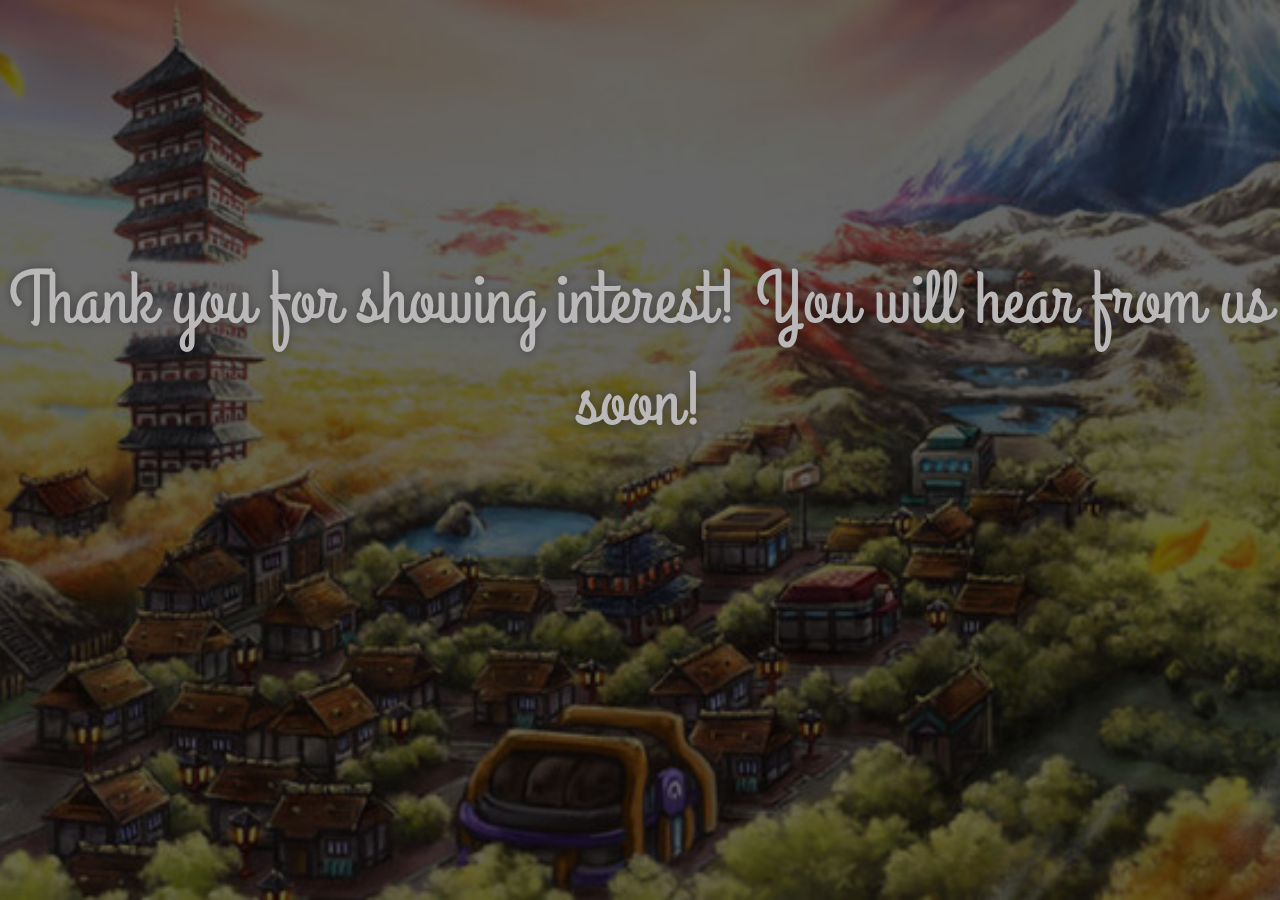
<file: thankyou.html>
<!DOCTYPE html>
<html>
<head>
	<!-- Meta Tags -->
	<meta charset="utf-8" />
	<meta http-equiv="X-UA-Compatible" content="IE=edge,chrome=1" />
        <meta content='width=device-width, initial-scale=1.0, maximum-scale=1.0, user-scalable=0' name='viewport' />
        <meta name="viewport" content="width=device-width" />

	<title></title>

	<!-- CSS Stylesheets -->
	<link rel="stylesheet" type="text/css" href="coming-sssoon.css">
	<link rel="stylesheet" type="text/css" href="style.css">

	<!-- Google Fonts CDN -->
	<link href='https://fonts.googleapis.com/css?family=Grand+Hotel' rel='stylesheet' type='text/css'>
</head>

<body>
	<div class="main" style="background-image: url('Region.jpg')">
		<div class="cover black" data-color="black"></div>
	 		<div class="container">
        		<h1 class="logo cursive">
            		Thank you for showing interest! You will hear from us soon!
        		</h1>
        	</div>
    	</div> <!-- /.main -->
</body>
</html>
</file>
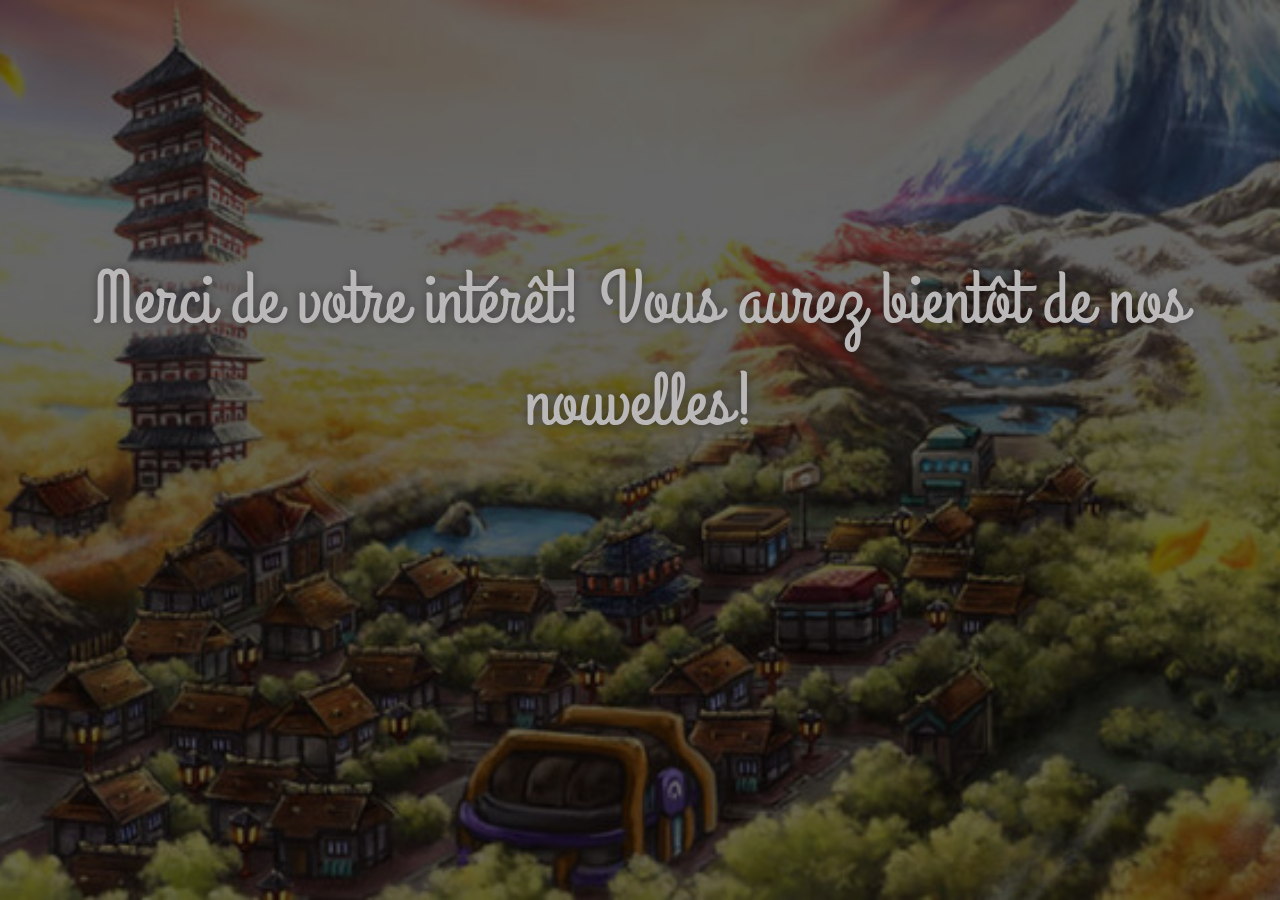
<file: thankyoufrench.html>
<!DOCTYPE html>
<html>
<head>
	<!-- Meta Tags -->
	<meta charset="utf-8" />
	<meta http-equiv="X-UA-Compatible" content="IE=edge,chrome=1" />
        <meta content='width=device-width, initial-scale=1.0, maximum-scale=1.0, user-scalable=0' name='viewport' />
        <meta name="viewport" content="width=device-width" />

	<title></title>
	
	<!-- CSS Stylesheets -->
	<link rel="stylesheet" type="text/css" href="coming-sssoon.css">
	<link rel="stylesheet" type="text/css" href="style.css">

	<!-- Google Fonts CDN-->
	<link href='https://fonts.googleapis.com/css?family=Grand+Hotel' rel='stylesheet' type='text/css'>
</head>
<body>
	<div class="main" style="background-image: url('Region.jpg')">
		<div class="cover black" data-color="black"></div>
	 		<div class="container">
        		<h1 class="logo cursive">
            		Merci de votre intérêt! Vous aurez bientôt de nos nouvelles!
        		</h1>
        	</div>
        </div> <!-- /.main -->
</body>
</html>
</file>
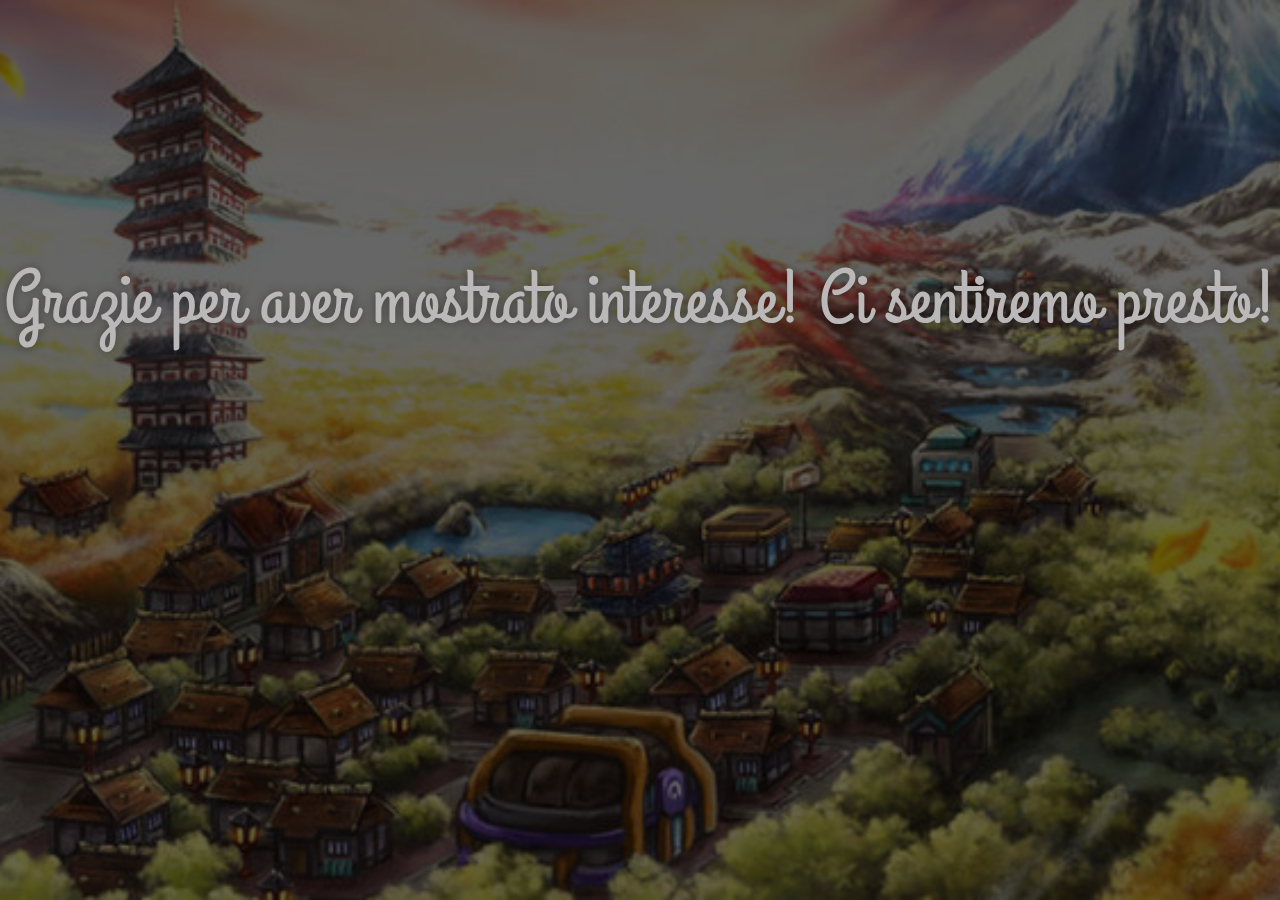
<file: thankyouitalian.html>
<!DOCTYPE html>
<html>
<head>
	<!-- Meta Tags -->
	<meta charset="utf-8" />
	<meta http-equiv="X-UA-Compatible" content="IE=edge,chrome=1" />
    	<meta content='width=device-width, initial-scale=1.0, maximum-scale=1.0, user-scalable=0' name='viewport' />
    	<meta name="viewport" content="width=device-width" />

	<title></title>

	<!-- CSS Stylesheets -->
	<link rel="stylesheet" type="text/css" href="coming-sssoon.css">
	<link rel="stylesheet" type="text/css" href="style.css">
	
	<!-- Google Fonts CDN -->
	<link href='https://fonts.googleapis.com/css?family=Grand+Hotel' rel='stylesheet' type='text/css'>
</head>
<body>
	<div class="main" style="background-image: url('Region.jpg')">
		<div class="cover black" data-color="black"></div>
	 		<div class="container">
        		<h1 class="logo cursive">
			Grazie per aver mostrato interesse! Ci sentiremo presto!
        		</h1>
        	</div>
        </div> <!-- /.main -->
</body>
</html>
</file>
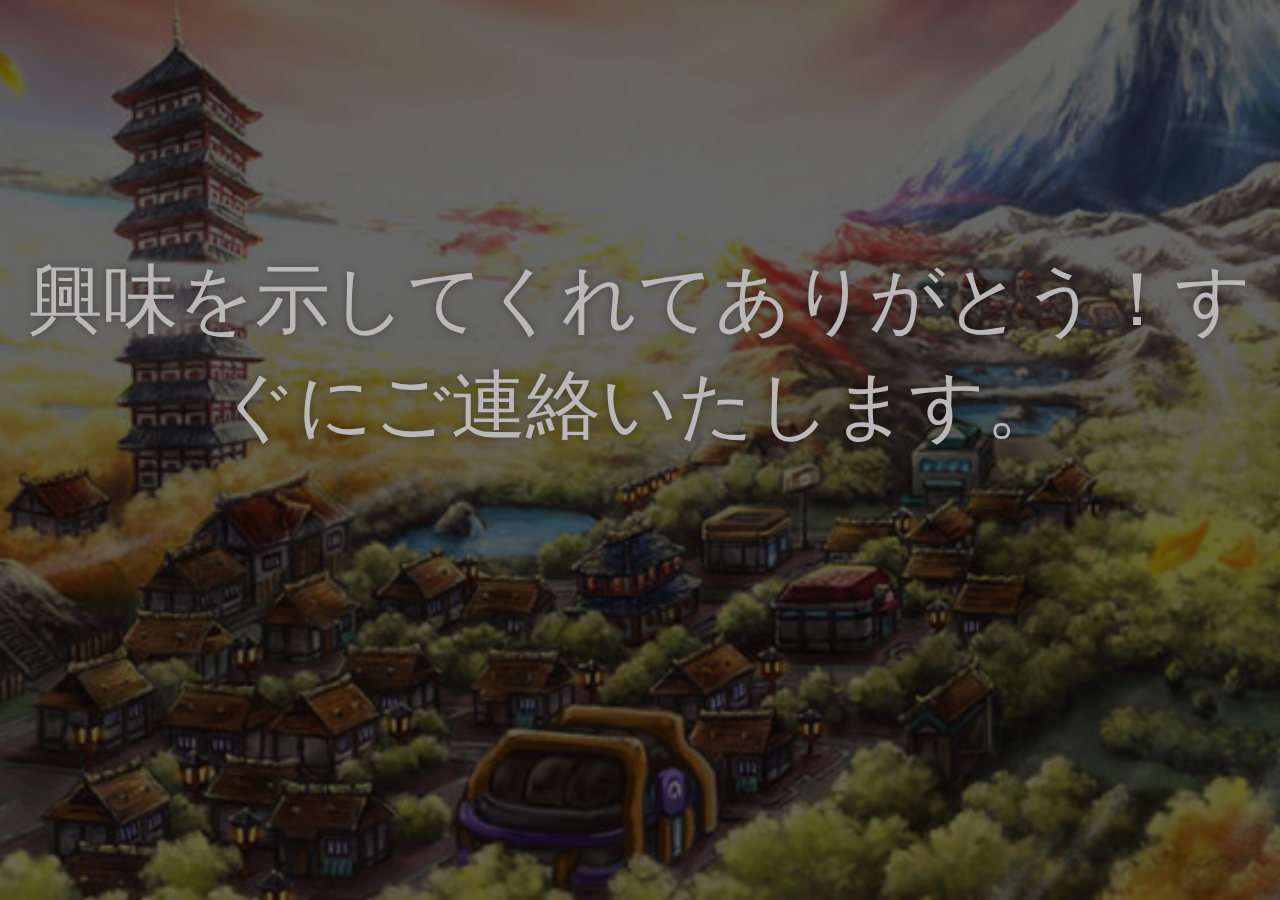
<file: thankyoujapanese.html>
<!DOCTYPE html>
<html>
<head>
	<!-- Meta Tags -->
	<meta charset="utf-8" />
	<meta http-equiv="X-UA-Compatible" content="IE=edge,chrome=1" />
    	<meta content='width=device-width, initial-scale=1.0, maximum-scale=1.0, user-scalable=0' name='viewport' />
    	<meta name="viewport" content="width=device-width" />

	<title></title>
	
	<!-- CSS Stylesheets -->
	<link rel="stylesheet" type="text/css" href="coming-sssoon.css">
	<link rel="stylesheet" type="text/css" href="style.css">
	
	<!-- Google Fonts CDN -->
	<link href='https://fonts.googleapis.com/css?family=Grand+Hotel' rel='stylesheet' type='text/css'>
</head>
<body>
	<div class="main" style="background-image: url('Region.jpg')">
		<div class="cover black" data-color="black"></div>
	 		<div class="container">
        		<h1 class="logo cursive">
            		興味を示してくれてありがとう！すぐにご連絡いたします。
        		</h1>
        	</div>
        </div> <!-- /.main -->
</body>
</html>
</file>
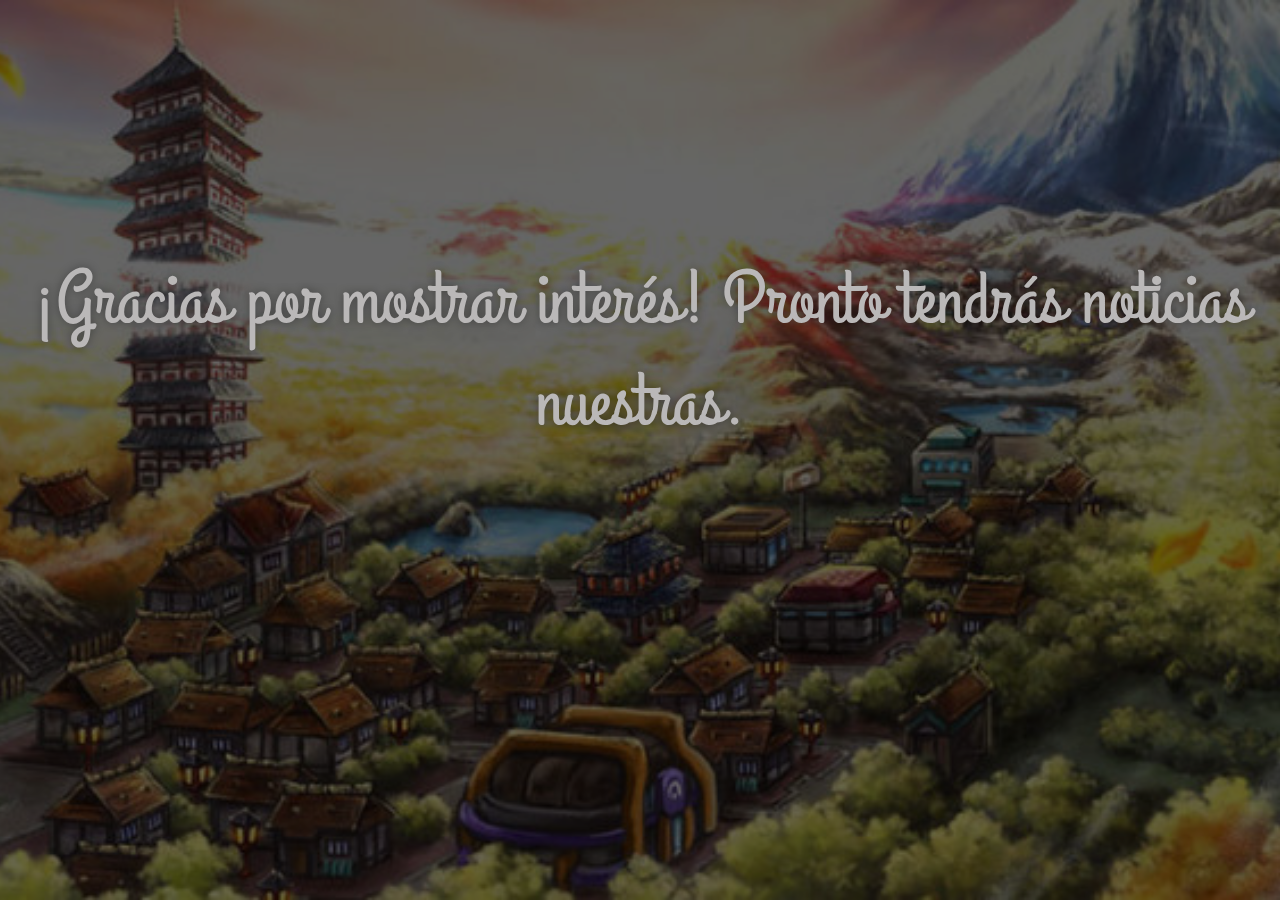
<file: thankyouspanish.html>
<!DOCTYPE html>
<html>
<head>
	<!-- Meta Tags -->
	<meta charset="utf-8" />
	<meta http-equiv="X-UA-Compatible" content="IE=edge,chrome=1" />
    	<meta content='width=device-width, initial-scale=1.0, maximum-scale=1.0, user-scalable=0' name='viewport' />
    	<meta name="viewport" content="width=device-width" />

	<title></title>

	<!-- CSS Stylesheets -->
	<link rel="stylesheet" type="text/css" href="coming-sssoon.css">
	<link rel="stylesheet" type="text/css" href="style.css">

	<!-- Google Fonts CDN -->
	<link href='https://fonts.googleapis.com/css?family=Grand+Hotel' rel='stylesheet' type='text/css'>
</head>
<body>
	<div class="main" style="background-image: url('Region.jpg')">
		<div class="cover black" data-color="black"></div>
	 		<div class="container">
        		<h1 class="logo cursive">
			¡Gracias por mostrar interés! Pronto tendrás noticias nuestras.
        		</h1>
        	</div>
        </div> <!-- /.main -->
</body>
</html>
</file>
<file: coming-sssoon.css>
/*!

 =========================================================
 * Coming Sssoon Page - v1.3.2
 =========================================================
 
 * Product Page: https://www.creative-tim.com/product/coming-sssoon-page
 * Copyright 2017 Creative Tim (http://www.creative-tim.com)
 * Licensed under MIT (https://github.com/creativetimofficial/coming-sssoon-page/blob/master/LICENSE.md)
 
 =========================================================
 
 * The above copyright notice and this permission notice shall be included in all copies or substantial portions of the Software.
 */

body{
    
}
.form-control::-moz-placeholder{
   color: #DDDDDD;
   opacity: 1;
}
.form-control:-moz-placeholder{
   color: #DDDDDD;
   opacity: 1;  
}  
.form-control::-webkit-input-placeholder{
   color: #DDDDDD;
   opacity: 1; 
} 
.form-control:-ms-input-placeholder{
   color: #DDDDDD;
   opacity: 1; 
}
/*     General overwrite     */
a{
    color: #2C93FF;
}
a:hover, a:focus {
    color: #ffac2c !important;
    text-decoration: none !important;
}
a:focus, a:active, 
button::-moz-focus-inner,
input[type="reset"]::-moz-focus-inner,
input[type="button"]::-moz-focus-inner,
input[type="submit"]::-moz-focus-inner,
select::-moz-focus-inner,
input[type="file"] > input[type="button"]::-moz-focus-inner {
    outline : 0;
}

/*           Font Smoothing      */

h1, .h1, h2, .h2, h3, .h3, h4, .h4, h5, .h5, h6, .h6, p, .navbar, .brand, .btn-simple{
    -moz-osx-font-smoothing: grayscale;
    -webkit-font-smoothing: antialiased;
}

/*           Typography          */

h1, .h1, h2, .h2, h3, .h3, h4, .h4{
    font-weight: 400;
    margin: 30px 0 15px;
}

h1, .h1 {
    font-size: 52px;
}
h2, .h2{
    font-size: 36px;
}
h3, .h3{
    font-size: 28px;
    margin: 20px 0 10px;
}
h4, .h4{
    font-size: 22px;
}
h5, .h5 {
    font-size: 16px;
}
h6, .h6{
    font-size: 14px;
    font-weight: bold;
    text-transform: uppercase;
}
p{
    font-size: 16px;
    line-height: 1.6180em;
}
h1 small, h2 small, h3 small, h4 small, h5 small, h6 small, .h1 small, .h2 small, .h3 small, .h4 small, .h5 small, .h6 small, h1 .small, h2 .small, h3 .small, h4 .small, h5 .small, h6 .small, .h1 .small, .h2 .small, .h3 .small, .h4 .small, .h5 .small, .h6 .small {
    color: #999999;
    font-weight: 300;
    line-height: 1;
}
h1 small, h2 small, h3 small, h1 .small, h2 .small, h3 .small {
    font-size: 60%;
}

/*           Animations              */
.form-control, .input-group-addon{
    -webkit-transition: all 300ms linear;
    -moz-transition: all 300ms linear;
    -o-transition: all 300ms linear;
    -ms-transition: all 300ms linear;
    transition: all 300ms linear;
}


.btn{
    border-width: 2px;
    background-color: rgba(0,0,0,.0);
    font-weight: 400;
    opacity: 0.8;
    padding: 8px 16px;
}
.button{
    border-width: 2px;
    /*background-color: rgba(0,0,0,.0);*/
    font-weight: 400;
    opacity: 0.8;
    padding: 8px 16px;
}
.btn-round{
    border-width: 1px;
    border-radius: 30px !important;
    opacity: 0.79;
    padding: 9px 18px;
}
.btn-sm, .btn-xs {
    border-radius: 3px;
    font-size: 12px;
    line-height: 1.5;
    padding: 5px 10px;
}
.btn-xs {
    padding: 1px 5px;
}
.btn-lg{
   border-radius: 6px;
   font-size: 18px;
   font-weight: 400;
   padding: 14px 60px;
}
.btn-wd {
    min-width: 140px;
}
.btn-default{
    color: #777777;
    border-color: #999999
}
.btn-primary {
    color: #3472F7;
    border-color: #3472F7;
}
.btn-info{
     color: #2C93FF;
    border-color: #2C93FF;
}
.btn-success{
    color: #05AE0E;
    border-color: #05AE0E;
}
.btn-warning{
    color: #FF9500;
    border-color: #FF9500;
}
.btn-danger{
    color: #FF3B30;
    border-color: #FF3B30;
}
.btn:hover{
    background-color: rgba(0,0,0,.0);
    opacity: 1;
}
.btn:focus{
    border: none !important;
    outline: none !important;
}
.btn-primary:hover, .btn-primary:focus, .btn-primary:active, .btn-primary.active, .open .dropdown-toggle.btn-primary {
    color: #1D62F0;
    border-color: #1D62F0;
    background-color: rgba(0,0,0,.0);
}
.btn-info:hover, .btn-info:focus, .btn-info:active, .btn-info.active, .open .dropdown-toggle.btn-info {
    color: #1084FF;
    border-color: #1084FF;
    background-color: rgba(0,0,0,.0);
}
.btn-success:hover, .btn-success:focus, .btn-success:active, .btn-success.active, .open .dropdown-toggle.btn-success {
    color: #049F0C;
    border-color: #049F0C;
    background-color: rgba(0,0,0,.0);
}
.btn-warning:hover, .btn-warning:focus, .btn-warning:active, .btn-warning.active, .open .dropdown-toggle.btn-warning {
    color: #ED8D00;
    border-color: #ED8D00;
    background-color: rgba(0,0,0,.0);
}
.btn-danger:hover, .btn-danger:focus, .btn-danger:active, .btn-danger.active, .open .dropdown-toggle.btn-danger {
    color: #EE2D20;
    border-color: #EE2D20;
    background-color: rgba(0,0,0,.0);
}
.btn-default:hover, .btn-default:focus, .btn-default:active, .btn-default.active, .open .dropdown-toggle.btn-default {
    color: #666666;
    border-color: #888888;
    background-color: rgba(0,0,0,.0);
}
.btn:active, .btn.active {
    background-image: none;
    box-shadow: none;
    
}
.btn.disabled, .btn[disabled], fieldset[disabled] .btn {
    opacity: 0.45;
}
.btn-primary.disabled, .btn-primary[disabled], fieldset[disabled] .btn-primary, .btn-primary.disabled:hover, .btn-primary[disabled]:hover, fieldset[disabled] .btn-primary:hover, .btn-primary.disabled:focus, .btn-primary[disabled]:focus, fieldset[disabled] .btn-primary:focus, .btn-primary.disabled:active, .btn-primary[disabled]:active, fieldset[disabled] .btn-primary:active, .btn-primary.disabled.active, .btn-primary.active[disabled], fieldset[disabled] .btn-primary.active {
    background-color: rgba(0, 0, 0, 0);
    border-color: #3472F7;
}
.btn-info.disabled, .btn-info[disabled], fieldset[disabled] .btn-info, .btn-info.disabled:hover, .btn-info[disabled]:hover, fieldset[disabled] .btn-info:hover, .btn-info.disabled:focus, .btn-info[disabled]:focus, fieldset[disabled] .btn-info:focus, .btn-info.disabled:active, .btn-info[disabled]:active, fieldset[disabled] .btn-info:active, .btn-info.disabled.active, .btn-info.active[disabled], fieldset[disabled] .btn-info.active {
    background-color: rgba(0, 0, 0, 0);
    border-color: #2C93FF;
}

.btn-danger.disabled, .btn-danger[disabled], fieldset[disabled] .btn-danger, .btn-danger.disabled:hover, .btn-danger[disabled]:hover, fieldset[disabled] .btn-danger:hover, .btn-danger.disabled:focus, .btn-danger[disabled]:focus, fieldset[disabled] .btn-danger:focus, .btn-danger.disabled:active, .btn-danger[disabled]:active, fieldset[disabled] .btn-danger:active, .btn-danger.disabled.active, .btn-danger.active[disabled], fieldset[disabled] .btn-danger.active {
    background-color: rgba(0, 0, 0, 0);
    border-color: #FF3B30;
}
.btn-warning.disabled, .btn-warning[disabled], fieldset[disabled] .btn-warning, .btn-warning.disabled:hover, .btn-warning[disabled]:hover, fieldset[disabled] .btn-warning:hover, .btn-warning.disabled:focus, .btn-warning[disabled]:focus, fieldset[disabled] .btn-warning:focus, .btn-warning.disabled:active, .btn-warning[disabled]:active, fieldset[disabled] .btn-warning:active, .btn-warning.disabled.active, .btn-warning.active[disabled], fieldset[disabled] .btn-warning.active {
    background-color: rgba(0, 0, 0, 0);
    border-color: #FF9500;
}


/*           Buttons fill .btn-fill           */
.btn-fill{
    color: #FFFFFF;
    opacity: 1;
}
.btn-fill:hover, .btn-fill:active, .btn-fill:focus{
    color: #FFFFFF;
}
.btn-default.btn-fill{
    background-color: #999999;
    border-color: #999999
}
.btn-primary.btn-fill{
    background-color: #3472F7;
    border-color: #3472F7;
}
.btn-info.btn-fill{
    background-color: #2C93FF;
    border-color: #2C93FF;
}
.btn-success.btn-fill{
    background-color: #05AE0E;
    border-color: #05AE0E;
}
.button-success.btn-fill{
    background-color: #05AE0E;
    border-color: #05AE0E;
}
.btn-warning.btn-fill{
   background-color: #FF9500;
   border-color: #FF9500;
}
.btn-danger.btn-fill{
    background-color: #FF3B30;
    border-color: #FF3B30;
}
.btn-default.btn-fill:hover, .btn-default.btn-fill:focus, .btn-default.btn-fill:active, .btn-default.btn-fill.active, .open .dropdown-toggle.btn-fill.btn-default {
    background-color: #888888;
    border-color: #888888;
}
.btn-primary.btn-fill:hover, .btn-primary.btn-fill:focus, .btn-primary.btn-fill:active, .btn-primary.btn-fill.active, .open .dropdown-toggle.btn-primary.btn-fill{
    border-color: #1D62F0;
    background-color: #1D62F0;
}
.btn-info.btn-fill:hover, .btn-info.btn-fill:focus, .btn-info.btn-fill:active, .btn-info.btn-fill.active, .open .dropdown-toggle.btn-info.btn-fill {
    background-color: #1084FF;
    border-color: #1084FF;
}
.btn-success.btn-fill:hover, .btn-success.btn-fill:focus, .btn-success.btn-fill:active, .btn-success.btn-fill.active, .open .dropdown-toggle.btn-fill.btn-success {
    background-color: #049F0C;
    border-color: #049F0C;
    box-shadow: none;
}
.btn-warning.btn-fill:hover, .btn-warning.btn-fill:focus, .btn-warning.btn-fill:active, .btn-warning.btn-fill.active, .open .dropdown-toggle.btn-fill.btn-warning {
    background-color: #ED8D00;
    border-color: #ED8D00;
}
.btn-danger.btn-fill:hover, .btn-danger.btn-fill:focus, .btn-danger.btn-fill:active, .btn-danger.btn-fill.active, .open .dropdown-toggle.btn-danger.btn-fill {
    background-color: #EE2D20;
    border-color: #EE2D20;
}

/*          End Buttons fill          */

.btn-simple{
    font-weight: 600;
    border: 0;
    padding: 10px 18px;
}
.btn-simple.btn-xs{
    padding: 3px 5px;
}
.btn-simple.btn-sm{
    padding: 7px 10px;
}
.btn-simple.btn-lg{
   padding: 16px 60px;
}
.btn-round.btn-xs{
    padding: 2px 5px;
}
.btn-round.btn-sm{
    padding: 6px 10px;
}
.btn-round.btn-lg{
    padding: 15px 60px;
}


/*             Inputs               */
.form-control {
    background-color: #FFFFFF;
    border: 1px solid #E3E3E3;
    border-radius: 4px;
    box-shadow: none;
    color: #444444;
    height: 38px;
    padding: 6px 16px;
}

.form-control:focus {
    background-color: #FFFFFF;
    border: 1px solid #9A9A9A;
    box-shadow: none;
    outline: 0 none;
}
.form-control + .form-control-feedback{
    border-radius: 6px;
    font-size: 14px;
    padding: 0 12px 0 0;
    position: absolute;
    right: 25px;
    top: 13px;
    vertical-align: middle;
}
.form-control.transparent{
    background-color: rgba(255, 255, 255, 0.07);
    border: 1px solid rgba(238, 238, 238, 0.27);
    color: #FFFFFF;
}
.form-control.transparent:focus{
    border-color: #FFFFFF;
    
}
.input-lg{
    height: 56px;
    padding: 10px 16px;
}

/*           Navigation Bar             */
.navbar{
    border: 0 none;
    transition: all 0.4s;
    -webkit-transition: all 0.4s;
    font-size: 16px;
}
.navbar-default {
    background-color: #D9D9D9;
    
}
.navbar .navbar-brand {
    font-weight: 600;
    margin-top: 5px;
    margin-bottom: 5px;
    font-size: 20px;
}
.navbar-nav > li > a {
    margin-top: 13px;
    margin-bottom: 13px;
    padding-bottom: 12px;
    padding-top: 12px;
    font-size: 16px;
}
.navbar-nav > li > a [class^="fa"]{
    font-size: 22px;
}
.navbar-brand{
    padding: 20px 15px;
}

.navbar .btn{
    margin-top: 8px;
    margin-bottom: 8px;
}
.navbar-default:not(.navbar-transparent) {
    background-color: rgba(255, 255, 255, 0.96);
    border-bottom: 1px solid rgba(0, 0, 0, 0.1);
}
.navbar-transparent{
    padding-top: 15px;
    background-color: rgba(0,0,0,.0);
}
.navbar-transparent .navbar-brand, [class*="navbar-ct"] .navbar-brand{
    color: #FFFFFF;
    opacity: 0.95;
}
.navbar-transparent .navbar-brand:hover, .navbar-transparent .navbar-brand:focus {
    background-color: rgba(0, 0, 0, 0);
    color: #5E5E5E;
}
.navbar-transparent .nav .caret{
    border-bottom-color: #FFFFFF;
    border-top-color: #FFFFFF;
}
.navbar-transparent .navbar-nav > li > a, [class*="navbar-ct"] .navbar-nav > li > a{
    color: #FFFFFF;
    border-color: #FFFFFF;
    opacity: 0.7;
}
.navbar-transparent .navbar-brand:hover, .navbar-transparent .navbar-brand:focus, [class*="navbar-ct"] .navbar-brand:hover, [class*="navbar-ct"] .navbar-brand:focus {
    background-color: rgba(0, 0, 0, 0);
    color: #FFFFFF;
    opacity: 1;
}
.navbar-default .navbar-nav > .active > a, .navbar-default .navbar-nav > .active > a:hover, .navbar-default .navbar-nav > .active > a:focus, .navbar-default .navbar-nav > li > a:hover, .navbar-default .navbar-nav > li > a:focus {
    background-color: rgba(255, 255, 255, 0);
    border-radius: 3px;
    color: #2C93FF;
    opacity: 1;
}
.navbar-default .navbar-nav > .dropdown > a:hover .caret, .navbar-default .navbar-nav > .dropdown > a:focus .caret {
    border-bottom-color: #2C93FF;
    border-top-color: #2C93FF;
}
.navbar-default .navbar-nav > .open > a, .navbar-default .navbar-nav > .open > a:hover, .navbar-default .navbar-nav > .open > a:focus{
    background-color: rgba(255, 255, 255, 0);
    color: #2C93FF;
}
.navbar-transparent .navbar-nav > .active > a, .navbar-transparent .navbar-nav > .active > a:hover, .navbar-transparent .navbar-nav > .active > a:focus, .navbar-transparent .navbar-nav > li > a:hover, .navbar-transparent .navbar-nav > li > a:focus, [class*="navbar-ct"] .navbar-nav > .active > a, [class*="navbar-ct"] .navbar-nav > .active > a:hover, [class*="navbar-ct"] .navbar-nav > .active > a:focus, [class*="navbar-ct"] .navbar-nav > li > a:hover, [class*="navbar-ct"] .navbar-nav > li > a:focus {
    background-color: rgba(255, 255, 255, 0);
    border-radius: 3px;
    color: #FFFFFF;
    opacity: 1;
}
.navbar-transparent .navbar-nav > .dropdown > a .caret, [class*="navbar-ct"] .navbar-nav > .dropdown > a .caret{
    border-bottom-color: #FFFFFF;
    border-top-color: #FFFFFF;
}
.navbar-transparent .navbar-nav > .dropdown > a:hover .caret, .navbar-transparent .navbar-nav > .dropdown > a:focus .caret {
    border-bottom-color: #FFFFFF;
    border-top-color: #FFFFFF;
}
.navbar-transparent .navbar-nav > .open > a, .navbar-transparent .navbar-nav > .open > a:hover, .navbar-transparent .navbar-nav > .open > a:focus {
    background-color: rgba(255, 255, 255, 0);
    color: #FFFFFF;
    opacity: 1;
}
.navbar .btn{
    font-size: 16px;
    margin-top: 13px;
    margin-bottom: 13px;
}
.navbar .btn-default{
    color: #777777;
    border-color: #777777;
}
.navbar-default:not(.navbar-transparent) .btn-default:hover{
    color: #2C93FF;
    border-color: #2C93FF;
}
.navbar-transparent .btn-default, [class*="navbar-ct"] .btn-default{
    color: #FFFFFF;
    border-color: #FFFFFF;
}
[class*="navbar-ct"] .btn-default.btn-fill{
    color: #777777;
    background-color: #FFFFFF;
    opacity: 0.9;
}
[class*="navbar-ct"] .btn-default.btn-fill:hover, [class*="navbar-ct"] .btn-default.btn-fill:focus, [class*="navbar-ct"] .btn-default.btn-fill:active, [class*="navbar-ct"] .btn-default.btn-fill.active, [class*="navbar-ct"] .open .dropdown-toggle.btn-fill.btn-default{
    border-color: #FFFFFF;
    opacity: 1;
}
.navbar-form{
    box-shadow: none;
}
.navbar-form .form-control{
    background-color: rgba(244, 244, 244, 0);
    border-radius: 0;
    border:0;
    height: 22px;
    padding: 0;
    font-size: 16px;
    line-height: 20px;
    color: #777777;
}
.navbar-transparent .navbar-form .form-control, [class*="navbar-ct"] .navbar-form .form-control{
    color: #FFFFFF;
    border: 0;
    border-bottom: 1px solid rgba(255,255,255,.6);
}

.navbar .label{
    background-color: #FFFFFF;
    border: 1px solid #DDDDDD;
    color: #BBBBBB;
    text-transform: uppercase;
}
.dropdown-menu > li > a {
    padding: 6px 15px;
    color: #777777;
}
.dropdown-menu > li:first-child > a{
    border-radius: 10px 10px 0 0;
    padding-top: 12px;
}
.dropdown-menu > li:last-child > a{
    border-bottom: 0 none;
    border-radius: 0 0 10px 10px;
    padding-bottom: 12px;
}
.dropdown-menu > li > a:hover, .dropdown-menu > li > a:focus {
    background-color: #FFFFFF;
    color: #333333;
    opacity: 1;
    text-decoration: none;
}
.dropdown-menu > li > a img{
    margin-right: 5px;
}
.dropdown-menu .divider {
    background-color: #E5E5E5;
    height: 1px;
    margin: 8px 15px;
    overflow: hidden;
}

.navbar-toggle{
    margin-top: 19px;
    margin-bottom: 19px;
    border: 0;
}
.navbar-toggle .icon-bar {
    background-color: #FFFFFF;
}
.navbar-collapse, .navbar-form {
    border-color: rgba(0, 0, 0, 0);
}
.navbar-default .navbar-toggle:hover, .navbar-default .navbar-toggle:focus {
    background-color: rgba(0,0,0,0);
}


@media (min-width: 768px){
    .navbar-form {
        margin-top: 21px;
        margin-bottom: 21px;
        padding-left: 5px;
        padding-right: 5px;
    }
    .navbar-nav > li > .dropdown-menu, .dropdown-menu{
        display: block;
        margin: 0;
        padding: 0;
        z-index: 9000;
        position: absolute;
        -webkit-border-radius: 10px;
        box-shadow: 1px 2px 3px rgba(0, 0, 0, 0.125);
        border-radius: 10px;
        -webkit-box-sizing: border-box;
        -moz-box-sizing: border-box;
        box-sizing: border-box;
        opacity: 0;
        -ms-filter: "alpha(opacity=0)";
        -webkit-filter: alpha(opacity=0);
        -moz-filter: alpha(opacity=0);
        -ms-filter: alpha(opacity=0);
        -o-filter: alpha(opacity=0);
        filter: alpha(opacity=0);
        -webkit-transform: scale(0);
        -moz-transform: scale(0);
        -o-transform: scale(0);
        -ms-transform: scale(0);
        transform: scale(0);
        -webkit-transition: all 300ms cubic-bezier(0.34, 1.61, 0.7, 1);
        -moz-transition: all 300ms cubic-bezier(0.34, 1.61, 0.7, 1);
        -o-transition: all 300ms cubic-bezier(0.34, 1.61, 0.7, 1);
        -ms-transition: all 300ms cubic-bezier(0.34, 1.61, 0.7, 1);
        transition: all 300ms cubic-bezier(0.34, 1.61, 0.7, 1);
    
    }
    .navbar-nav > li.open > .dropdown-menu, .open .dropdown-menu{
        -webkit-transform-origin: 29px -50px;
        -moz-transform-origin: 29px -50px;
        -o-transform-origin: 29px -50px;
        -ms-transform-origin: 29px -50px;
        transform-origin: 29px -50px;
        -webkit-transform: scale(1);
        -moz-transform: scale(1);
        -o-transform: scale(1);
        -ms-transform: scale(1);
        transform: scale(1);
        opacity: 1;
        -ms-filter: none;
        -webkit-filter: none;
        -moz-filter: none;
        -ms-filter: none;
        -o-filter: none;
        filter: none;
    }
    .dropdown-menu:before{
        border-bottom: 11px solid rgba(0, 0, 0, 0.2);
        border-left: 11px solid rgba(0, 0, 0, 0);
        border-right: 11px solid rgba(0, 0, 0, 0);
        content: "";
        display: inline-block;
        position: absolute;
        left: 100%;
        margin-left: -60%;
        top: -11px;
    }
    .dropdown-menu:after {
        border-bottom: 11px solid #FFFFFF;
        border-left: 11px solid rgba(0, 0, 0, 0);
        border-right: 11px solid rgba(0, 0, 0, 0);
        content: "";
        display: inline-block;
        position: absolute;
        left: 100%;
        margin-left: -60%;
        top: -10px;
    }
    
}

@media (max-width: 768px){ 
    .navbar-transparent{
        padding-top: 0px;
        background-color: rgba(0, 0, 0, 0.75);
    }
    .navbar-transparent .navbar-collapse.in .navbar-nav .open .dropdown-menu > li > a:hover, .navbar-transparent .navbar-collapse.in .navbar-nav .open .dropdown-menu > li > a:focus, .navbar-transparent .dropdown-menu > li > a:hover, .navbar-transparent .dropdown-menu > li > a:focus, [class*="navbar-ct"] .dropdown-menu > li > a:hover, [class*="navbar-ct"] .dropdown-menu > li > a:focus{
        color: #FFFFFF;
        background-color: rgba(0,0,0,0);
        opacity: 1;
    }
    .navbar-transparent .navbar-collapse.in .navbar-nav .open .dropdown-menu > li > a, [class*="navbar-ct"] .dropdown-menu > li > a {
        color: #FFFFFF;
        opacity: 0.8;
    }
    .nav .open > a, .nav .open > a:hover, .nav .open > a:focus {
        background-color: rgba(0,0,0,0);
        border-color: #428BCA;
    }
    .navbar-collapse{
        text-align: center;
    }
    .navbar-collapse .navbar-form {
        width: 170px;
        margin: 0 auto;
    }
    .navbar-transparent .dropdown-menu .divider{
        background-color: #434343;
    }
    
}
.modal-backdrop.in {
    opacity: 0.25;
}


.main{
    background-position: center center;
    background-size: cover;
    height: auto;
    left: 0;
    min-height: 100%;
    min-width: 100%;
    position: absolute;
    top: 0;
    width: auto;
}
.cover{
    position: fixed;
    opacity: 1;
    background-color: rgba(0,0,0,.6);
    left: 0px;
    top: 0px;
    width: 100%;
    height: 100%;
    z-index: 1;
}
.cover.black{
    background-color: rgba(0,0,0,.6);
}
.cover.blue{
    background-color: rgba(5, 31, 60, 0.6);
}
.cover.green{
    background-color: rgba(3, 28, 7, 0.6);
}
.cover.orange{
    background-color: rgba(37, 28, 5, 0.6);
}
.cover.red{
    background-color: rgba(35, 3, 2, 0.66);
}

.blur{
  opacity:0;
}

.logo-container{
    left: 50px;
    position: absolute;
    top: 20px;
     z-index: 3;
}
.logo-container .logo{
    overflow: hidden;
    border-radius: 50%;
    border: 1px solid #333333;
    width: 60px; 
    float: left;
}
.logo-container .brand{
    font-size: 18px;
    color: #FFFFFF;
    line-height: 20px;
    float: left;
    margin-left: 10px;
    margin-top: 10px;
    width: 60px
}
.main .logo{
    color: #bab8b8;
    font-size: 56px;
    font-weight: 300;
    position: relative;
    text-align: center;
    text-shadow: 0 0 10px rgba(0, 0, 0, 0.33);
    margin-top: 130px;
    z-index: 3;
}

.main .logo.cursive{
    font-family: 'Grand Hotel',cursive;
    font-size: 75px;
    
}
.main .content{
    position: relative;
    z-index: 4;
}
.main .motto{
    min-height: 140px;
}
.main .motto, .main .subscribe .info-text{
    font-size: 30px;
    color: #bab8b8;
    text-shadow: 0 1px 4px rgba(0, 0, 0, 0.33);
    text-align: center;
    margin-top: 50px;
    
}
.main .subscribe .info-text{
    font-size: 18px;
    margin-bottom: 30px;
}


.footer{
    position: relative;
    bottom: 20px;
    right: 0px;
    width: 100%;
    color: #AAAAAA;
    z-index: 4;
    text-align: right;
    margin-top: 50px;
}
.footer a{
    color: #FFFFFF;
}
.footer .heart{
    color: #FF3B30;
}

@media (min-width:219px){        
    .main .subscribe .form-group{
        width: auto;
    }   
    .main .subscribe .form-inline .btn{
        width: 100%;
    }   
}
@media (min-width:768px){        
    .main .subscribe .form-inline .btn{
        width: auto;
    }   
}
@media (min-width:991px){        
    .main .subscribe .form-group{
        width: 190px;
    }   
    .footer{
        position: fixed;
        bottom: 20px;
    }
}
@media (min-width:1200px){        
    .main .subscribe .form-group{
        width: 250px;
    }   
}
</file>
<file: style.css>
h1{
	top: 120px !important;
}
</file>
